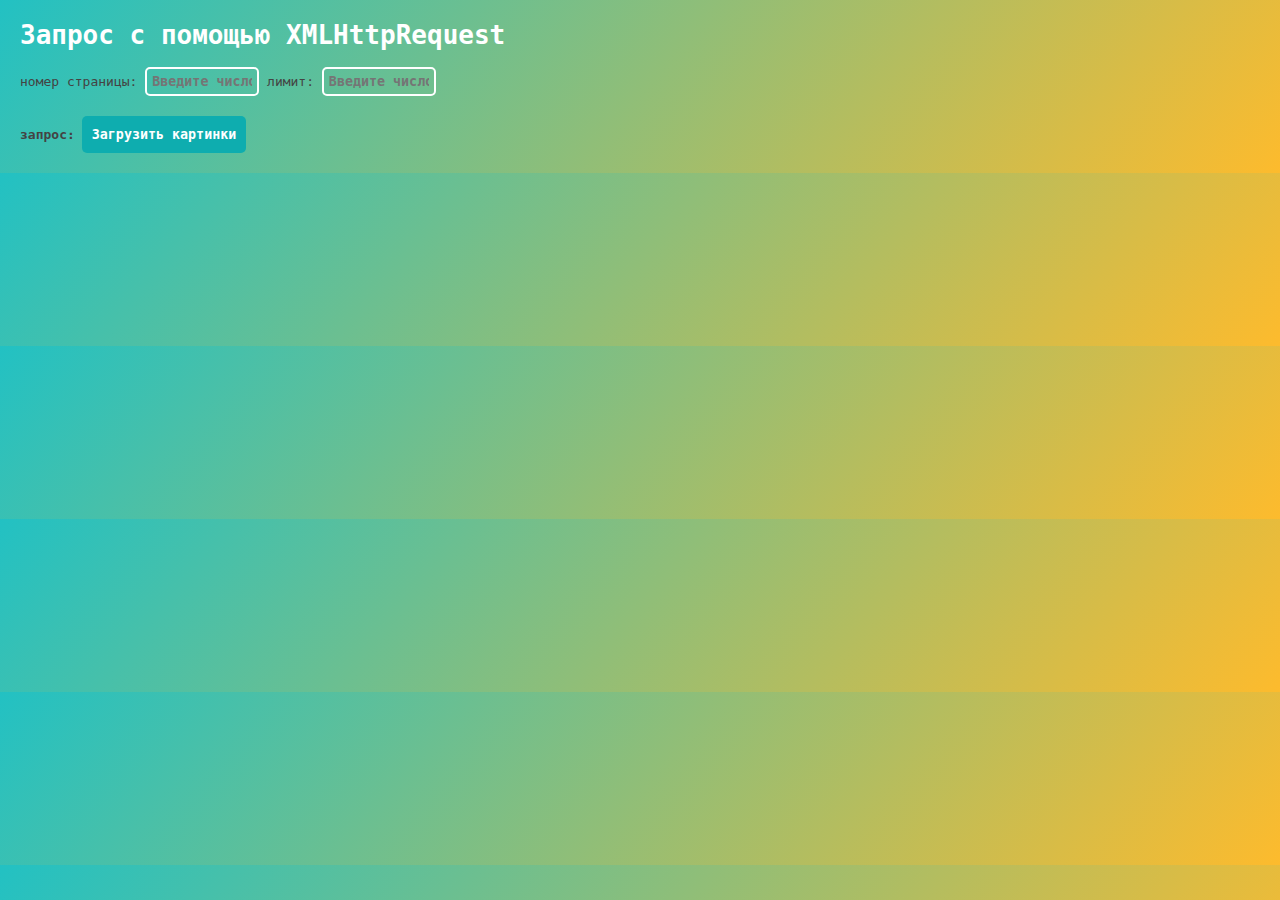
<file: index.html>
<!DOCTYPE html>
<html lang="en">
	<head>
		<meta charset="UTF-8">
		<meta http-equiv="X-UA-Compatible" content="IE=edge">
		<meta name="viewport" content="width=device-width, initial-scale=1.0">
		<title>Document</title>
		<link rel="stylesheet" href="style.css">
	</head>

	<body>
		<div id="frame">
			<h1>Запрос c помощью XMLHttpRequest</h1>
			<label for="number-picture">номер страницы:</label>
			<input type="text" class="input" id="number-picture" placeholder="Введите число">
			<label for="limit">лимит:</label>
			<input type="text" class="input" id="limit" placeholder="Введите число">
			<div class="request-picture">
				<h2>запрос:</h2>
			<button class="button">Загрузить картинки</button>
			</div>			
		</div>	
			<div class="output"></div>
		<script src="task5.js"></script>
	</body>
</file>
<file: style.css>
body {
  background: linear-gradient(130deg, rgba(34,193,195,1) 0%, rgba(253,187,45,1) 100%);  font-family: monospace;
  margin: 20px;
}

main {
  width: 100%;
  margin: 50px 0;
  text-align: center;
}

h1 {
  color: #fff;
}

h2 {
  font-size: 13px;
  margin-right: 7px;
}

label, h2 {
  color: rgb(68, 67, 67);
} 

input {
  background: unset;
  border: 2px solid #fff;
  border-radius: 5px;
  padding: 5px;
  font-family: monospace;
  font-weight: bold;
  color: #fff;
  width: 100px;
  transition: border-color 400ms ease;
}

input.error {
  border-color: red;
}

input:focus {
  outline: none;
  border-color: #0eadaf;
}
.request-picture {
  display: flex;
  margin-top: 20px;
}
button {
  background: #0eadaf;
  color: #fff;
  font-family: monospace;
  font-weight: bold;
  border: none;
  padding: 7px 10px;
  border-radius: 5px;
  cursor: pointer;
  transition: background 400ms ease;
}

button:focus {
  outline: none;
}

button:hover {
  background: #0b898b;
}

#output {
  margin: 30px 0;
  font-weight: bold;
  font-size: 14px;
}

.button:hover {
  box-shadow: 0px 2px 8px 2px rgba(141,150,178,.3);
  transform: scale(1.05);
}

.card {
  width: 200px;
  margin: 20px;
}

.card-image {
  display: block;
  width: 200px;
  height: 150px;
  margin: 0;
  text-align: center;
}
</file>
